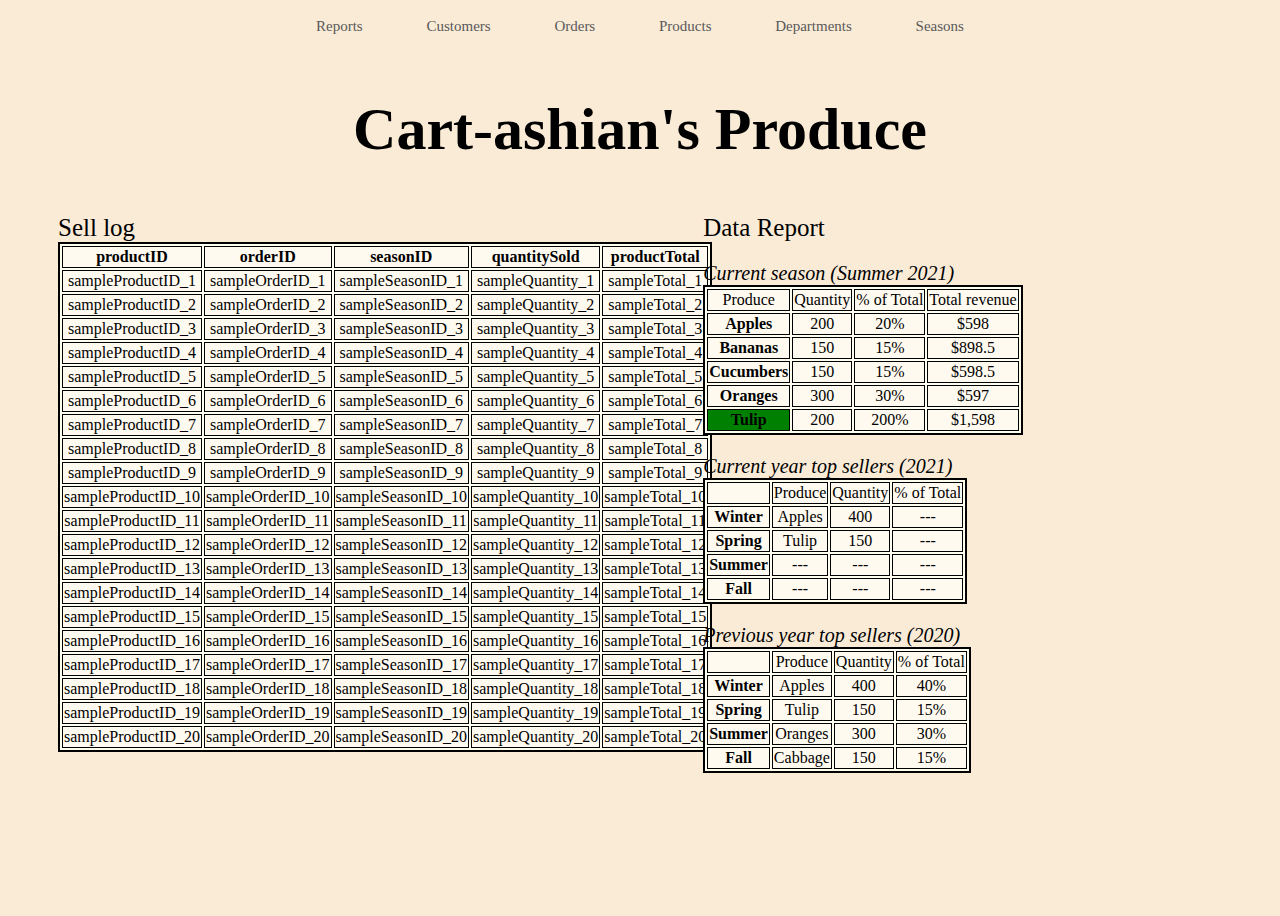
<file: index.html>
<!DOCTYPE html>
<html>
 <head>
  <meta charset="UTF-8">
  <title>Database HomePage</title>
  <Link rel="stylesheet" href="Reports_style.css" type="text/css">  
 </head>
 <body>

    
    <!-- Nav bar -->
    <div id="nav_bar">
        <ul id="nav_bar_list">
            <li id="nav_bar_elem"><a href="homepage.html">Reports</a></li>
          <li id="nav_bar_elem"><a href="customers.html">Customers</a></li>
          <li id="nav_bar_elem"><a href="orders.html">Orders</a></li>
          <li id="nav_bar_elem"><a href="products.html">Products</a></li>
          <li id="nav_bar_elem"><a href="departments.html">Departments</a></li>
          <li id="nav_bar_elem"><a href="seasons.html">Seasons</a></li>
        </ul>
    </div>


    <!--Page title-->
    <div id="title">
        <h2>Cart-ashian's Produce</h2>
    </div>


    <!--Container div-->
    <div class="container_div">
        <div class="table_div">

            <!--Table (OrderProduct) for running log of purchases (Left div) -->
            <span class="table_title">Sell log</span>

            <table id = "order_table">
                <tr>
                    <th>productID</th>
                    <th>orderID</th>
                    <th>seasonID</th>
                    <th>quantitySold</th>
                    <th>productTotal</th>
                </tr>
                <tr>
                    <td>sampleProductID_1</td>
                    <td>sampleOrderID_1</td>
                    <td>sampleSeasonID_1</td>
                    <td>sampleQuantity_1</td>
                    <td>sampleTotal_1</td>
                </tr>
                <tr>
                    <td>sampleProductID_2</td>
                    <td>sampleOrderID_2</td>
                    <td>sampleSeasonID_2</td>
                    <td>sampleQuantity_2</td>
                    <td>sampleTotal_2</td>
                </tr>
                <tr>
                    <td>sampleProductID_3</td>
                    <td>sampleOrderID_3</td>
                    <td>sampleSeasonID_3</td>
                    <td>sampleQuantity_3</td>
                    <td>sampleTotal_3</td>
                </tr>
                <tr>
                    <td>sampleProductID_4</td>
                    <td>sampleOrderID_4</td>
                    <td>sampleSeasonID_4</td>
                    <td>sampleQuantity_4</td>
                    <td>sampleTotal_4</td>
                </tr>
                <tr>
                    <td>sampleProductID_5</td>
                    <td>sampleOrderID_5</td>
                    <td>sampleSeasonID_5</td>
                    <td>sampleQuantity_5</td>
                    <td>sampleTotal_5</td>
                </tr>

                <tr>
                    <td>sampleProductID_6</td>
                    <td>sampleOrderID_6</td>
                    <td>sampleSeasonID_6</td>
                    <td>sampleQuantity_6</td>
                    <td>sampleTotal_6</td>
                </tr>
                <tr>
                    <td>sampleProductID_7</td>
                    <td>sampleOrderID_7</td>
                    <td>sampleSeasonID_7</td>
                    <td>sampleQuantity_7</td>
                    <td>sampleTotal_7</td>
                </tr>
                <tr>
                    <td>sampleProductID_8</td>
                    <td>sampleOrderID_8</td>
                    <td>sampleSeasonID_8</td>
                    <td>sampleQuantity_8</td>
                    <td>sampleTotal_8</td>
                </tr>
                <tr>
                    <td>sampleProductID_9</td>
                    <td>sampleOrderID_9</td>
                    <td>sampleSeasonID_9</td>
                    <td>sampleQuantity_9</td>
                    <td>sampleTotal_9</td>
                </tr>
                <tr>
                    <td>sampleProductID_10</td>
                    <td>sampleOrderID_10</td>
                    <td>sampleSeasonID_10</td>
                    <td>sampleQuantity_10</td>
                    <td>sampleTotal_10</td>
                </tr>
                <tr>
                    <td>sampleProductID_11</td>
                    <td>sampleOrderID_11</td>
                    <td>sampleSeasonID_11</td>
                    <td>sampleQuantity_11</td>
                    <td>sampleTotal_11</td>
                </tr>
                <tr>
                    <td>sampleProductID_12</td>
                    <td>sampleOrderID_12</td>
                    <td>sampleSeasonID_12</td>
                    <td>sampleQuantity_12</td>
                    <td>sampleTotal_12</td>
                </tr>
                <tr>
                    <td>sampleProductID_13</td>
                    <td>sampleOrderID_13</td>
                    <td>sampleSeasonID_13</td>
                    <td>sampleQuantity_13</td>
                    <td>sampleTotal_13</td>
                </tr>
                <tr>
                    <td>sampleProductID_14</td>
                    <td>sampleOrderID_14</td>
                    <td>sampleSeasonID_14</td>
                    <td>sampleQuantity_14</td>
                    <td>sampleTotal_14</td>
                </tr>
                <tr>
                    <td>sampleProductID_15</td>
                    <td>sampleOrderID_15</td>
                    <td>sampleSeasonID_15</td>
                    <td>sampleQuantity_15</td>
                    <td>sampleTotal_15</td>
                </tr>
                <tr>
                    <td>sampleProductID_16</td>
                    <td>sampleOrderID_16</td>
                    <td>sampleSeasonID_16</td>
                    <td>sampleQuantity_16</td>
                    <td>sampleTotal_16</td>
                </tr>
                <tr>
                    <td>sampleProductID_17</td>
                    <td>sampleOrderID_17</td>
                    <td>sampleSeasonID_17</td>
                    <td>sampleQuantity_17</td>
                    <td>sampleTotal_17</td>
                </tr>
                <tr>
                    <td>sampleProductID_18</td>
                    <td>sampleOrderID_18</td>
                    <td>sampleSeasonID_18</td>
                    <td>sampleQuantity_18</td>
                    <td>sampleTotal_18</td>
                </tr>
                <tr>
                    <td>sampleProductID_19</td>
                    <td>sampleOrderID_19</td>
                    <td>sampleSeasonID_19</td>
                    <td>sampleQuantity_19</td>
                    <td>sampleTotal_19</td>
                </tr>
                <tr>
                    <td>sampleProductID_20</td>
                    <td>sampleOrderID_20</td>
                    <td>sampleSeasonID_20</td>
                    <td>sampleQuantity_20</td>
                    <td>sampleTotal_20</td>
                </tr>


            </table>
        </div>



        <!--For data display (Right div) -->
        <div class="dataDisplay_div">
            <span class="table_title">Data Report</span>

            <!--Row 1: Current season (Summer 2021) --->
            <div class="mini_div_container_row2">
                <p class="sub_title"><i>Current season (Summer 2021)</i></p>
                <table>
                    <tr>
                        <td>Produce</td>
                        <td>Quantity</td>
                        <td>% of Total</td>
                        <td>Total revenue</td>
                    </tr>
                    <tr>
                        <th>Apples</td>
                        <td>200</td>
                        <td>20%</td>
                        <td>$598</td>
                    </tr>
                    <tr>
                        <th>Bananas</th>
                        <td>150</td>
                        <td>15%</td>
                        <td>$898.5</td>

                    </tr>
                    <tr>
                        <th>Cucumbers</th>
                        <td>150</td>
                        <td>15%</td>
                        <td>$598.5</td>

                    </tr>
                    <tr>
                        <th>Oranges</th>
                        <td>300</td>
                        <td>30%</td>
                        <td>$597</td>
                    </tr>
                    <tr>
                        <th id="top_seller">Tulip</th>
                        <td>200</td>
                        <td>200%</td>
                        <td>$1,598</td>
                    </tr>
                </table>
            </div>

            <!--Row 2: Current year top sellers (2021)-->
            <div class="mini_div_row1_left">
                <p class="sub_title"><i>Current year top sellers (2021)</i></p>
                <table>
                    <tr>
                        <td></td>
                        <td>Produce</td>
                        <td>Quantity</td>
                        <td>% of Total</td>
                    </tr>
                    <tr>
                        <th>Winter</td>
                        <td>Apples</td>
                        <td>400</td>
                        <td>---</td>
                    </tr>
                    <tr>
                        <th>Spring</th>
                        <td>Tulip</td>
                        <td>150</td>
                        <td>---</td>

                    </tr>
                    <tr>
                        <th>Summer</th>
                        <td>---</td>
                        <td>---</td>
                        <td>---</td>

                    </tr>
                    <tr>
                        <th>Fall</th>
                        <td>---</td>
                        <td>---</td>
                        <td>---</td>
                    </tr>
                </table>
            </div>

            <!--Row 3: Previous year top sellers (2020)-->
            <div class="mini_div_row1_right">
                <p class="sub_title"><i>Previous year top sellers (2020)</i></p>
                <table>
                    <tr>
                        <td></td>
                        <td>Produce</td>
                        <td>Quantity</td>
                        <td>% of Total</td>
                    </tr>
                    <tr>
                        <th>Winter</td>
                        <td>Apples</td>
                        <td>400</td>
                        <td>40%</td>
                    </tr>
                    <tr>
                        <th>Spring</th>
                        <td>Tulip</td>
                        <td>150</td>
                        <td>15%</td>

                    </tr>
                    <tr>
                        <th>Summer</th>
                        <td>Oranges</td>
                        <td>300</td>
                        <td>30%</td>

                    </tr>
                    <tr>
                        <th>Fall</th>
                        <td>Cabbage</td>
                        <td>150</td>
                        <td>15%</td>
                    </tr>
                </table>
            </div>

        </div>
  
    </div>





 </body>
</html>
</file>
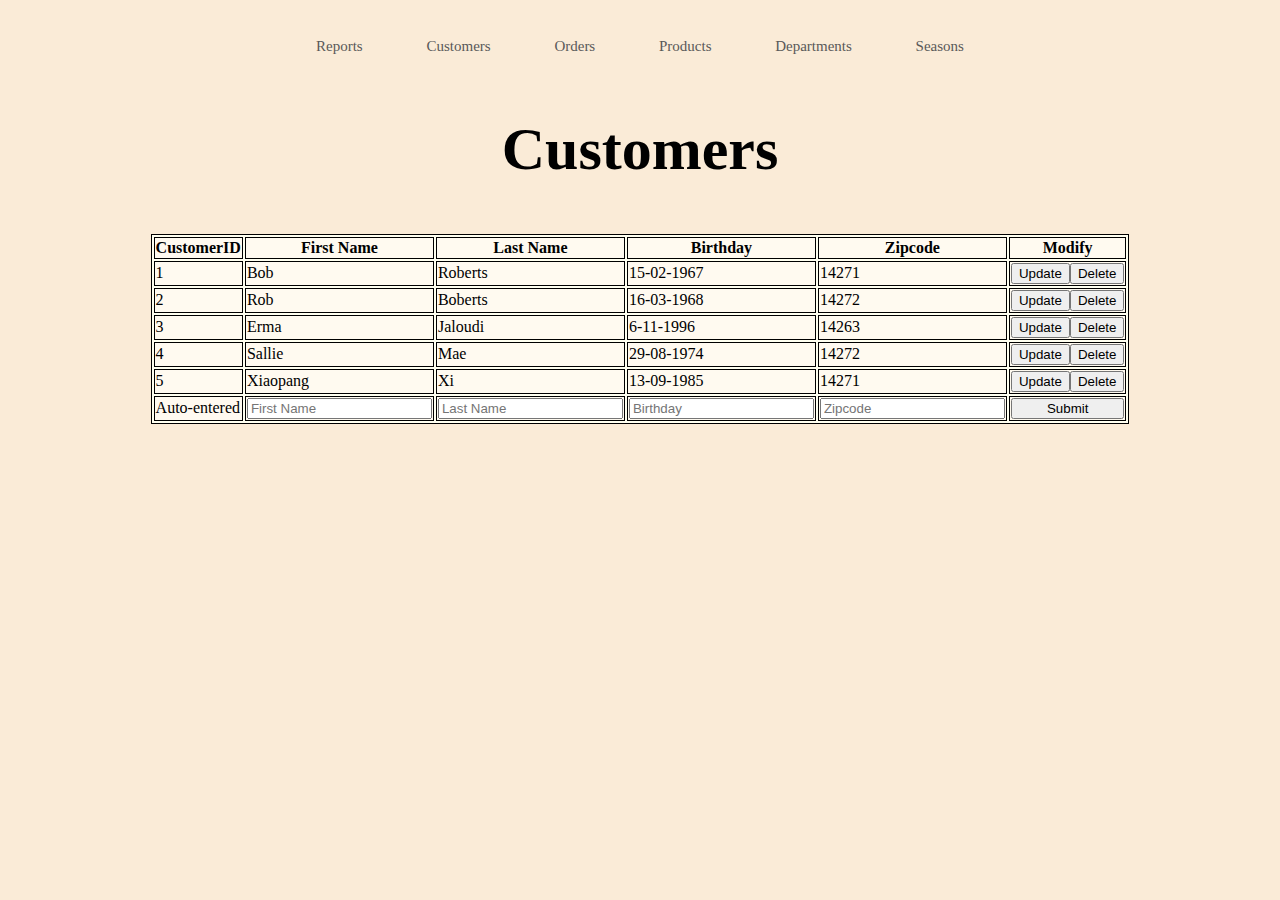
<file: customers.html>
<!DOCTYPE html>
<html lang="en" dir="ltr">
  <head>
    <meta charset="utf-8">
    <title>Database Homepage</title>
    <link rel="stylesheet" href="MeredithEntityStyles.css">
  </head>
  <body>

<!-- Maybe put back later
    <div id="title">
      <h2>Cart-ashian's Produce</h2>
    </div>
  -->

    <!--Nav bar-->
    <div id="nav_bar">
      <ul id="nav_bar_list">
        <li id="nav_bar_elem"><a href="index.html">Reports</a></li>
        <li id="nav_bar_elem"><a href="customers.html">Customers</a></li>
        <li id="nav_bar_elem"><a href="orders.html">Orders</a></li>
        <li id="nav_bar_elem"><a href="products.html">Products</a></li>
        <li id="nav_bar_elem"><a href="departments.html">Departments</a></li>
        <li id="nav_bar_elem"><a href="seasons.html">Seasons</a></li>
      </ul>
    </div>

    <div id="page_title">
      <h2>Customers</h2>
    </div>

    <div>
      <table>
        <tr>
          <th>CustomerID</th>
          <th>First Name</th>
          <th>Last Name</th>
          <th>Birthday</th>
          <th>Zipcode</th>
          <th>Modify</th>
        </tr>
        <!-- Sample data -->
        <tr>
          <td>1</td>
          <td>Bob</td>
          <td>Roberts</td>
          <td>15-02-1967</td>
          <td>14271</td>
          <td><button>Update</button><button>Delete</button></td>
        </tr>
        <tr>
          <td>2</td>
          <td>Rob</td>
          <td>Boberts</td>
          <td>16-03-1968</td>
          <td>14272</td>
          <td><button>Update</button><button>Delete</button></td>
        </tr>
        <tr>
          <td>3</td>
          <td>Erma</td>
          <td>Jaloudi</td>
          <td>6-11-1996</td>
          <td>14263</td>
          <td><button>Update</button><button>Delete</button></td>
        </tr>
        <tr>
          <td>4</td>
          <td>Sallie</td>
          <td>Mae</td>
          <td>29-08-1974</td>
          <td>14272</td>
          <td><button>Update</button><button>Delete</button></td>
        </tr>
        <tr>
          <td>5</td>
          <td>Xiaopang</td>
          <td>Xi</td>
          <td>13-09-1985</td>
          <td>14271</td>
          <td><button>Update</button><button>Delete</button></td>
        </tr>
        <tr>
          <td>Auto-entered</td>
          <td><input type="text" placeholder="First Name"></input></td>
          <td><input type="text" placeholder="Last Name"></input></td>
          <td><input type="text" placeholder="Birthday"></input></td>
          <td><input type="text" placeholder="Zipcode"></input></td>
          <td><button id="submit_button">Submit</button> </td>
        </tr>
      </table>
    </div>
  </body>
  </html>
</file>
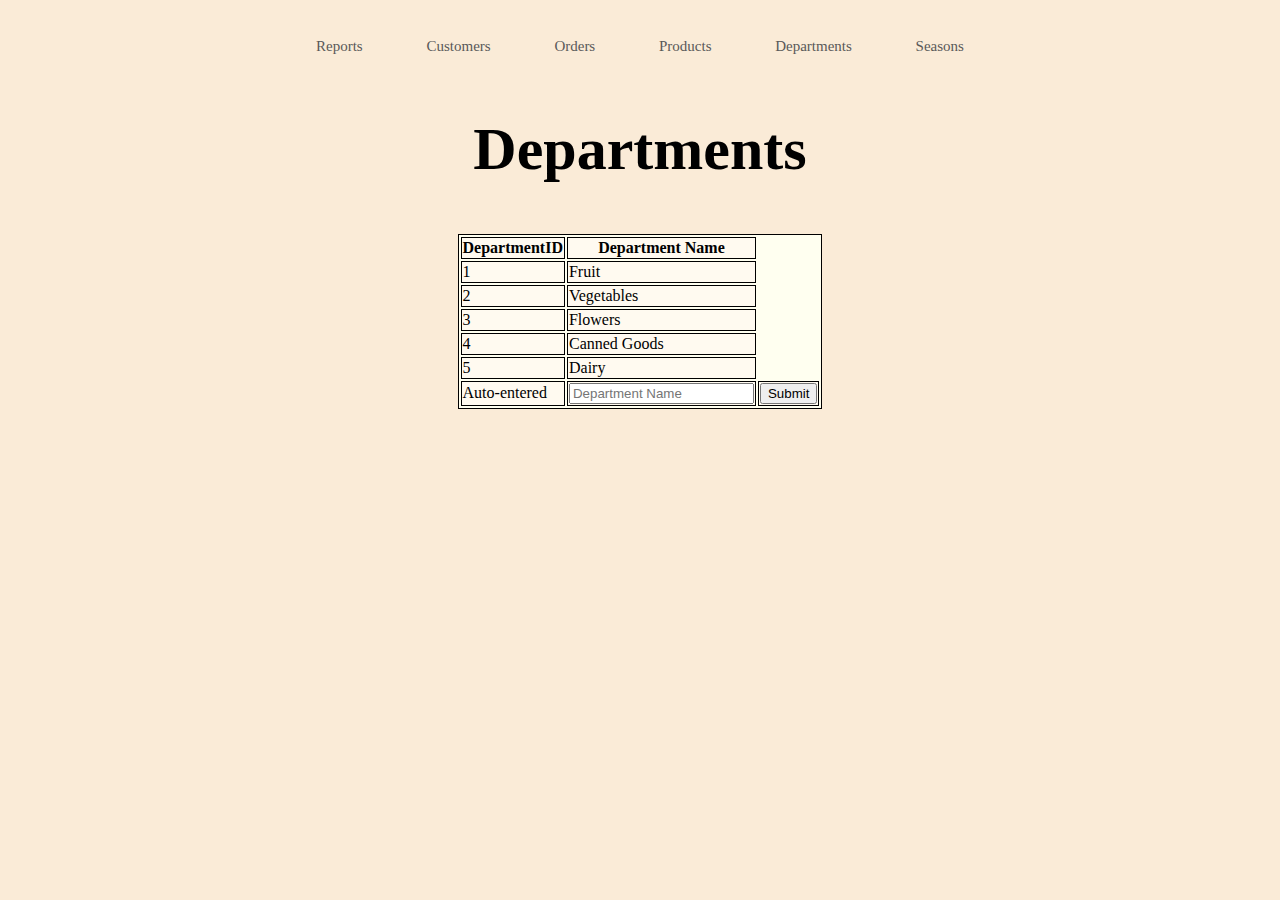
<file: departments.html>
<!DOCTYPE html>
<html lang="en" dir="ltr">
  <head>
    <meta charset="utf-8">
    <title>Database Homepage</title>
    <link rel="stylesheet" href="MeredithEntityStyles.css">
  </head>
  <body>

<!-- Maybe put back later
    <div id="title">
      <h2>Cart-ashian's Produce</h2>
    </div>
  -->

    <!--Nav bar-->
    <div id="nav_bar">
      <ul id="nav_bar_list">
        <li id="nav_bar_elem"><a href="index.html">Reports</a></li>
        <li id="nav_bar_elem"><a href="customers.html">Customers</a></li>
        <li id="nav_bar_elem"><a href="orders.html">Orders</a></li>
        <li id="nav_bar_elem"><a href="products.html">Products</a></li>
        <li id="nav_bar_elem"><a href="departments.html">Departments</a></li>
        <li id="nav_bar_elem"><a href="seasons.html">Seasons</a></li>
      </ul>
    </div>

    <div id="page_title">
      <h2>Departments</h2>
    </div>

    <div>
      <table>
        <tr>
          <th>DepartmentID</th>
          <th>Department Name</th>
        </tr>
        <!-- Sample Data -->
        <tr>
          <td>1</td>
          <td>Fruit</td>
        </tr>
        <tr>
          <td>2</td>
          <td>Vegetables</td>
        </tr>
        <tr>
          <td>3</td>
          <td>Flowers</td>
        </tr>
        <tr>
          <td>4</td>
          <td>Canned Goods</td>
        </tr>
        <tr>
          <td>5</td>
          <td>Dairy</td>
        </tr>
        <tr>
          <td>Auto-entered</td>
          <td><input type="text" placeholder="Department Name"></input></td>
          <td><button id="submit_button">Submit</button> </td>
        </tr>
      </table>
    </div>
  </body>
</html>
</file>
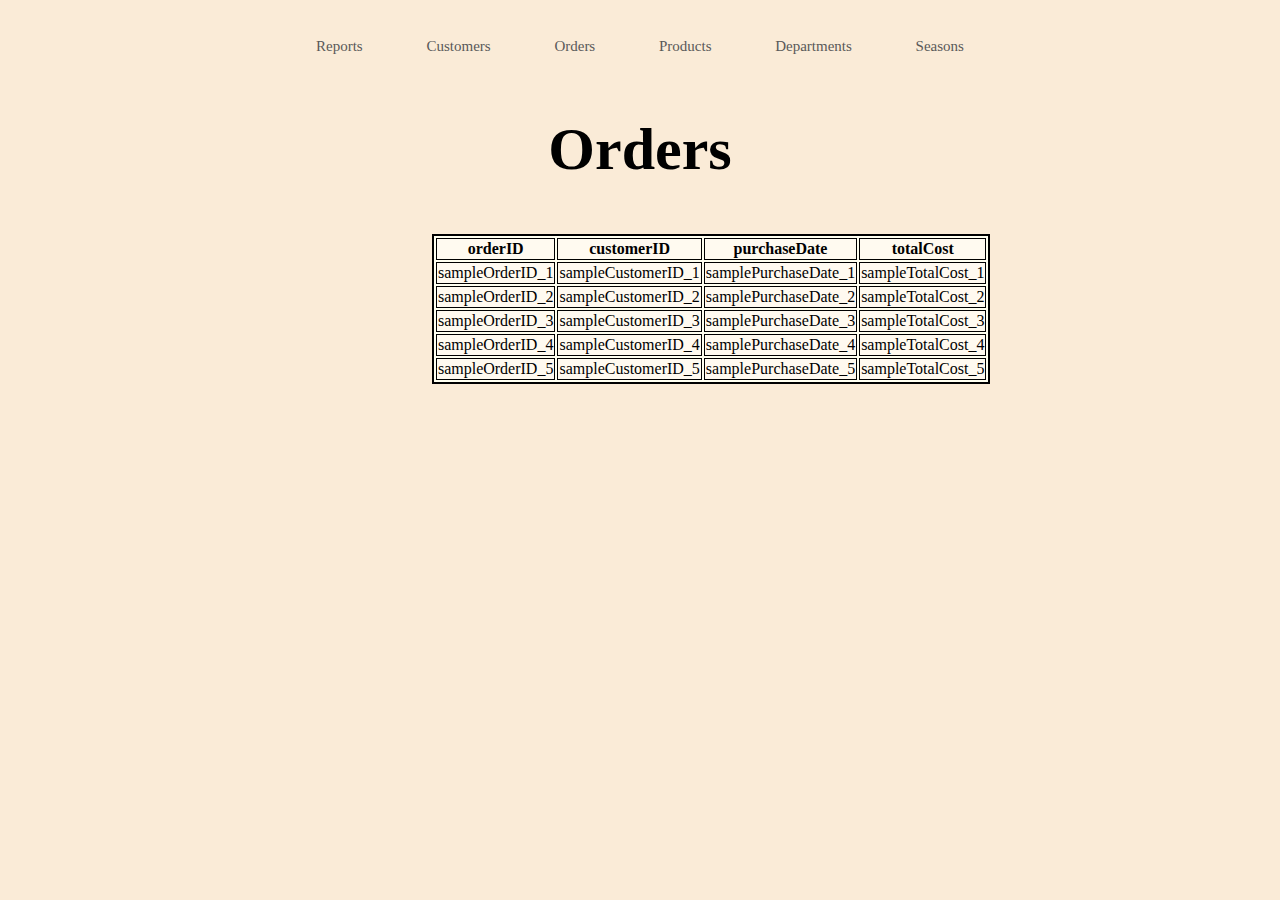
<file: orders.html>
<!DOCTYPE html>
<html>
 <head>
  <meta charset="UTF-8">
  <title>Database HomePage</title>
  <Link rel="stylesheet" href="Order_style.css" type="text/css">  
 </head>
 <body>

    
    <!-- Nav bar -->
    <div id="nav_bar">
        <ul id="nav_bar_list">
            <li id="nav_bar_elem"><a href="index.html">Reports</a></li>
          <li id="nav_bar_elem"><a href="customers.html">Customers</a></li>
          <li id="nav_bar_elem"><a href="orders.html">Orders</a></li>
          <li id="nav_bar_elem"><a href="products.html">Products</a></li>
          <li id="nav_bar_elem"><a href="departments.html">Departments</a></li>
          <li id="nav_bar_elem"><a href="seasons.html">Seasons</a></li>
        </ul>
    </div>


    <!--Page title-->
    <div id="title">
        <h2>Orders</h2>
    </div>


    <!--Table (Order) -->
    <div class="order_table">

        <table>
            <tr>
                <th>orderID</th>
                <th>customerID</th>
                <th>purchaseDate</th>
                <th>totalCost</th>
            </tr>
            <tr>
                <td>sampleOrderID_1</td>
                <td>sampleCustomerID_1</td>
                <td>samplePurchaseDate_1</td>
                <td>sampleTotalCost_1</td>
            </tr>
            <tr>
                <td>sampleOrderID_2</td>
                <td>sampleCustomerID_2</td>
                <td>samplePurchaseDate_2</td>
                <td>sampleTotalCost_2</td>
            </tr>
            <tr>
                <td>sampleOrderID_3</td>
                <td>sampleCustomerID_3</td>
                <td>samplePurchaseDate_3</td>
                <td>sampleTotalCost_3</td>
            </tr>
            <tr>
                <td>sampleOrderID_4</td>
                <td>sampleCustomerID_4</td>
                <td>samplePurchaseDate_4</td>
                <td>sampleTotalCost_4</td>
            </tr>
            <tr>
                <td>sampleOrderID_5</td>
                <td>sampleCustomerID_5</td>
                <td>samplePurchaseDate_5</td>
                <td>sampleTotalCost_5</td>
            </tr>
        </table>
    </div>


 </body>
</html>
</file>
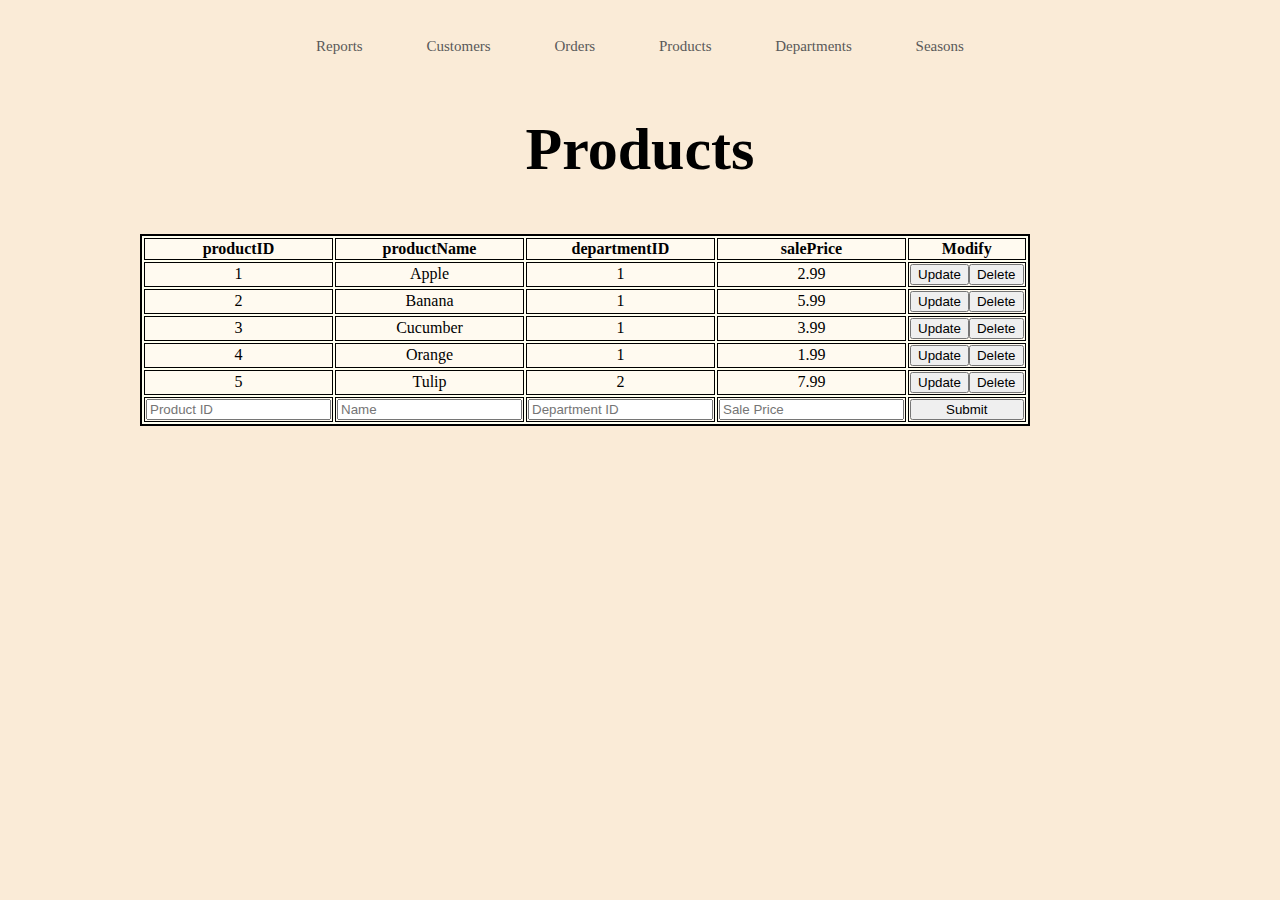
<file: products.html>
<!DOCTYPE html>
<html>
 <head>
  <meta charset="UTF-8">
  <title>Database HomePage</title>
  <Link rel="stylesheet" href="Products_style.css" type="text/css">  
 </head>
 <body>

    
    <!-- Nav bar -->
    <div id="nav_bar">
        <ul id="nav_bar_list">
        <li id="nav_bar_elem"><a href="index.html">Reports</a></li>
          <li id="nav_bar_elem"><a href="customers.html">Customers</a></li>
          <li id="nav_bar_elem"><a href="orders.html">Orders</a></li>
          <li id="nav_bar_elem"><a href="products.html">Products</a></li>
          <li id="nav_bar_elem"><a href="departments.html">Departments</a></li>
          <li id="nav_bar_elem"><a href="seasons.html">Seasons</a></li>
        </ul>
    </div>


    <!--Page title-->
    <div id="title">
        <h2>Products</h2>
    </div>


    <!--Table (Products) -->
    <div class="product_table">

        <table>
            <tr>
                <th>productID</th>
                <th>productName</th>
                <th>departmentID</th>
                <th>salePrice</th>
                <th>Modify</th>
            </tr>
            <tr>
                <td>1</td>
                <td>Apple</td>
                <td>1</td>
                <td>2.99</td>
                <td><button>Update</button><button>Delete</button></td>
            </tr>
            <tr>
                <td>2</td>
                <td>Banana</td>
                <td>1</td>
                <td>5.99</td>
                <td><button>Update</button><button>Delete</button></td>
            </tr>
            <tr>
                <td>3</td>
                <td>Cucumber</td>
                <td>1</td>
                <td>3.99</td>
                <td><button>Update</button><button>Delete</button></td>
            </tr>
            <tr>
                <td>4</td>
                <td>Orange</td>
                <td>1</td>
                <td>1.99</td>
                <td><button>Update</button><button>Delete</button></td>
            </tr>
            <tr>
                <td>5</td>
                <td>Tulip</td>
                <td>2</td>
                <td>7.99</td>
                <td><button>Update</button><button>Delete</button></td>
            </tr>

            <tr>
                <td><input type="text" placeholder="Product ID"></input></td>
                <td><input type="text" placeholder="Name"></input></td>
                <td><input type="text" placeholder="Department ID"></input></td>
                <td> <input type="text" placeholder="Sale Price"></input></td>
                <td><button id="submit_button">Submit</button> </td>
            </tr>
        </table>
    </div>





 </body>
</html>
</file>
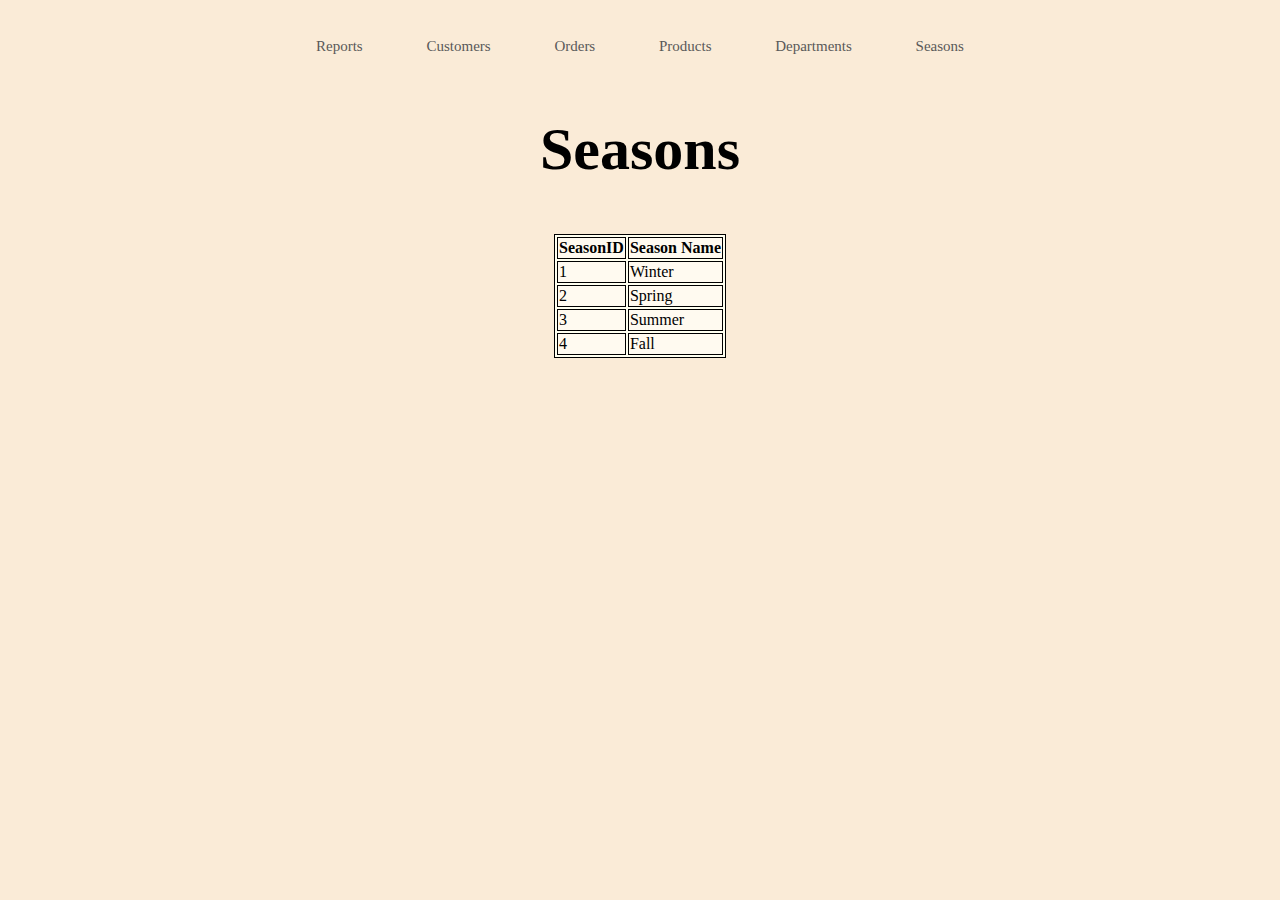
<file: seasons.html>
<!DOCTYPE html>
<html lang="en" dir="ltr">
  <head>
    <meta charset="utf-8">
    <title>Database Homepage</title>
    <link rel="stylesheet" href="MeredithEntityStyles.css">
  </head>
  <body>

<!-- Maybe put back later
    <div id="title">
      <h2>Cart-ashian's Produce</h2>
    </div>
  -->
    <!--Nav bar-->
    <div id="nav_bar">
      <ul id="nav_bar_list">
        <li id="nav_bar_elem"><a href="index.html">Reports</a></li>
        <li id="nav_bar_elem"><a href="customers.html">Customers</a></li>
        <li id="nav_bar_elem"><a href="orders.html">Orders</a></li>
        <li id="nav_bar_elem"><a href="products.html">Products</a></li>
        <li id="nav_bar_elem"><a href="departments.html">Departments</a></li>
        <li id="nav_bar_elem"><a href="seasons.html">Seasons</a></li>
      </ul>
    </div>

    <div id="page_title">
      <h2>Seasons</h2>
    </div>

    <div>
      <table>
        <tr>
          <th>SeasonID</th>
          <th>Season Name</th>
        </tr>
        <!-- Sample Data -->
        <tr>
          <td>1</td>
          <td>Winter</td>
        </tr>
        <tr>
          <td>2</td>
          <td>Spring</td>
        </tr>
        <tr>
          <td>3</td>
          <td>Summer</td>
        </tr>
        <tr>
          <td>4</td>
          <td>Fall</td>
        </tr>
      </table>
    </div>
  </body>
</html>
</file>
<file: Reports_style.css>
/* Body-------------------------------- */
body {
  background-color: #FAEBD7;
  height: 900px;
}


/* Table-------------------------------- */
th, td {
  border: 1px solid black;
  background-color: #FFFAF0;
  text-align: center;
}

table {
  border: 2px solid black;
  background-color: #FFFFF0;
  overflow:  auto;
  text-align: center;
}


/* Title div-------------------------------- */
#title{
    text-align: center;
    font-family: "Times New Roman";
    font-size: 40px;
}


/* Navigation Bar-------------------------------- */
a:link,a:visited {
  color:#595959;
  text-decoration: none;
}

a:hover {
  color:#000000;
}

#nav_bar {
    padding: 10px;
    font-size: 15px;
    text-align: center;
    color: #595959
}

#nav_bar_elem {
  display: inline;
  padding-left: 30px;
  padding-right: 30px;

}

#nav_bar_list {
  list-style-type: none;
  margin: 0;
  padding: 0;
}


/* Container div-------------------------------- */
.container_div{
    margin-top: 30px;
}


/* Table div (left)-------------------------------- */
.table_div{
    width: 45%;
    float: left;
    margin-left: 50px;

}


.table_title{
    text-align: center;
    font-family: "Times New Roman";
    font-size: 25px;
}



/* Data Display div (right)-------------------------------- */
.dataDisplay_div {
    margin: 0 auto;
    width: 45%;
    float: right;
}


.sub_title{
    margin-bottom: 0px;
    font-family: "script";
    font-size: 20px;
}

#top_seller{
    background-color: green;
}
</file>
<file: MeredithEntityStyles.css>
body {
  font-family: Georgia;
  padding: 20px;
  background-color: #FAEBD7;
}

th, td {
  border: 1px solid black;
  margin: auto;
  background-color: #FFFAF0;
}

table {
  border: 1px solid black;
  margin: auto;
  background-color: #FFFFF0;
  height: 50px;
  overflow:  auto;
}

  #title {
  padding: 10px;
  font-size: 20px;
  text-align: center;
  }

 /* NAVIGATION BAR */

a:link,a:visited {
  color:#595959;
  text-decoration: none;
}

a:hover {
  color:#000000;
}

#nav_bar {
    padding: 10px;
    font-size: 15px;
    text-align: center;
    color: #595959
}

#nav_bar_elem {
  display: inline;
  padding-left: 30px;
  padding-right: 30px;

}

#nav_bar_list {
  list-style-type: none;
  margin: 0;
  padding: 0;
}

/* Put back if title class re-entered
#page_title {
  padding: 10px;
  text-align: center;
}
*/ 
#page_title{
    text-align: center;
    font-family: "Times New Roman";
    font-size: 40px;
}

#submit_button{
    width: 100%;
}
</file>
<file: Order_style.css>
/* Body-------------------------------- */
body {
  font-family: Georgia;
  padding: 20px;
  background-color: #FAEBD7;
}


/* Title div-------------------------------- */
#title{
    text-align: center;
    font-family: "Times New Roman";
    font-size: 40px;
}



/* Navigation Bar-------------------------------- */
a:link,a:visited {
  color:#595959;
  text-decoration: none;
}

a:hover {
  color:#000000;
}

#nav_bar {
    padding: 10px;
    font-size: 15px;
    text-align: center;
    color: #595959
}

#nav_bar_elem {
  display: inline;
  padding-left: 30px;
  padding-right: 30px;

}

#nav_bar_list {
  list-style-type: none;
  margin: 0;
  padding: 0;
}

/* Order table-------------------------------- */
.order_table{
    width: 1000px;
    margin-left: 33% ;
    margin-right: 33% ;


}

fieldset{
    border-color: black;
}

fieldset > legend{
    font-size: 20px;
}

th, td {
  border: 1px solid black;
  background-color: #FFFAF0;
  text-align: center;
}

table {
  border: 2px solid black;
  background-color: #FFFFF0;
  overflow:  auto;
  text-align: center;
}
</file>
<file: Products_style.css>
/* Body-------------------------------- */
body {
  font-family: Georgia;
  padding: 20px;
  background-color: #FAEBD7;
}


/* Title div-------------------------------- */
#title{
    text-align: center;
    font-family: "Times New Roman";
    font-size: 40px;
}



/* Navigation Bar-------------------------------- */
a:link,a:visited {
  color:#595959;
  text-decoration: none;
}

a:hover {
  color:#000000;
}

#nav_bar {
    padding: 10px;
    font-size: 15px;
    text-align: center;
    color: #595959
}

#nav_bar_elem {
  display: inline;
  padding-left: 30px;
  padding-right: 30px;

}

#nav_bar_list {
  list-style-type: none;
  margin: 0;
  padding: 0;
}

/* Products table-------------------------------- */
.product_table{
    width: 1000px;
    margin: 0 auto;
}

fieldset{
    border-color: black;
}

fieldset > legend{
    font-size: 20px;
}


th, td {
  border: 1px solid black;
  background-color: #FFFAF0;
  text-align: center;
}

table {
  border: 2px solid black;
  background-color: #FFFFF0;
  overflow:  auto;
  text-align: center;
}
#submit_button{
    width: 100%;
}
</file>
